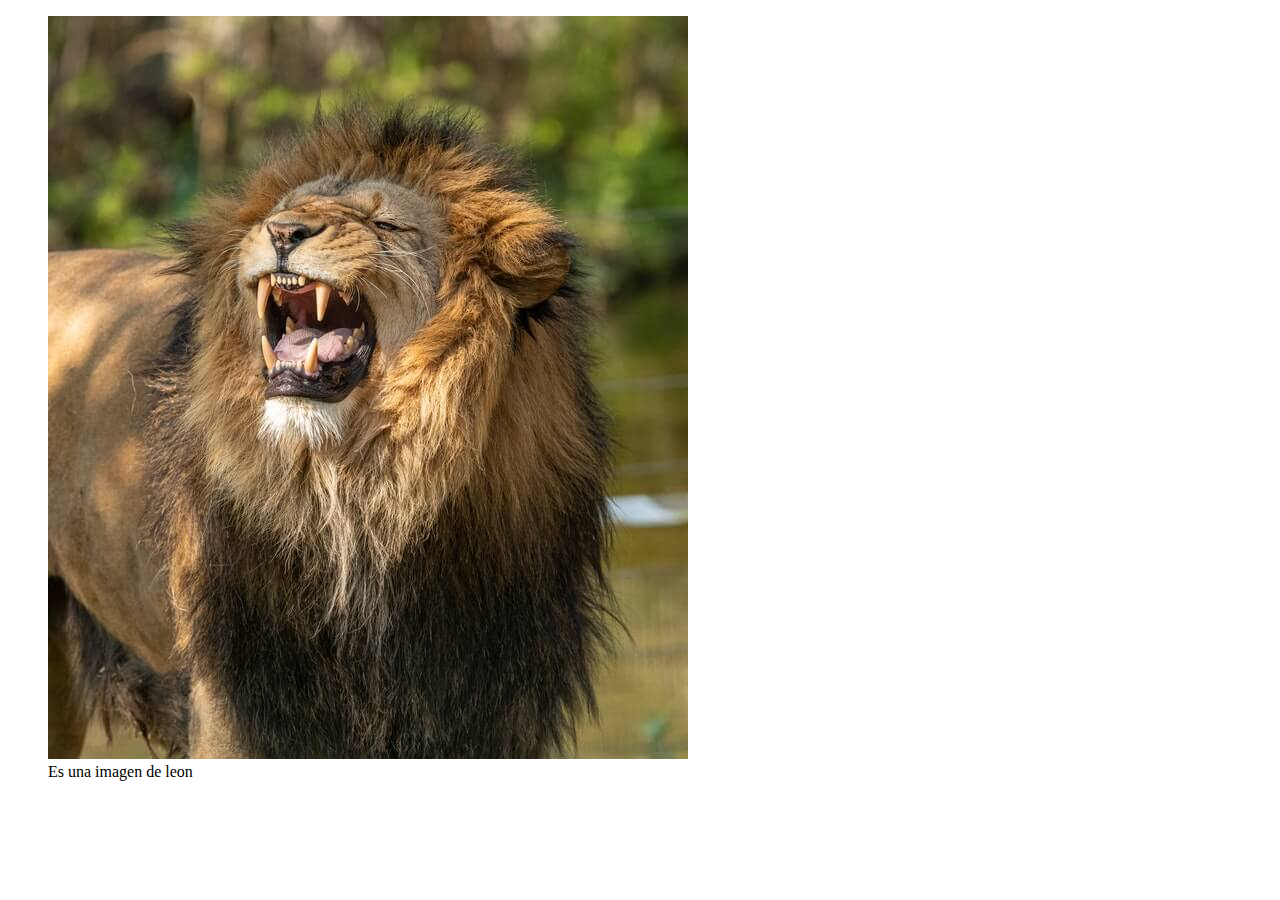
<file: CURSODEFINITIVODEHTMLYCSS/index.html>
<!DOCTYPE html>
<html lang="en">
<head>
    <meta charset="UTF-8">
    <meta name="viewport" content="width=device-width, initial-scale=1.0">
    <title>Document</title>
</head>
<body>
    <main>
        <section>
          <figure><!--Etiqueta contenedo podemos usarla en vez de div-->
            <img src="./claseImg/pics/small.jpg" alt="imagen de un leon">
        <figcaption>Es una imagen de leon</figcaption>  <!--Etiqueta que nos permite agregar una descripcion-->
        </figure>
        </section>
    </main>
</body>
</html>
</file>
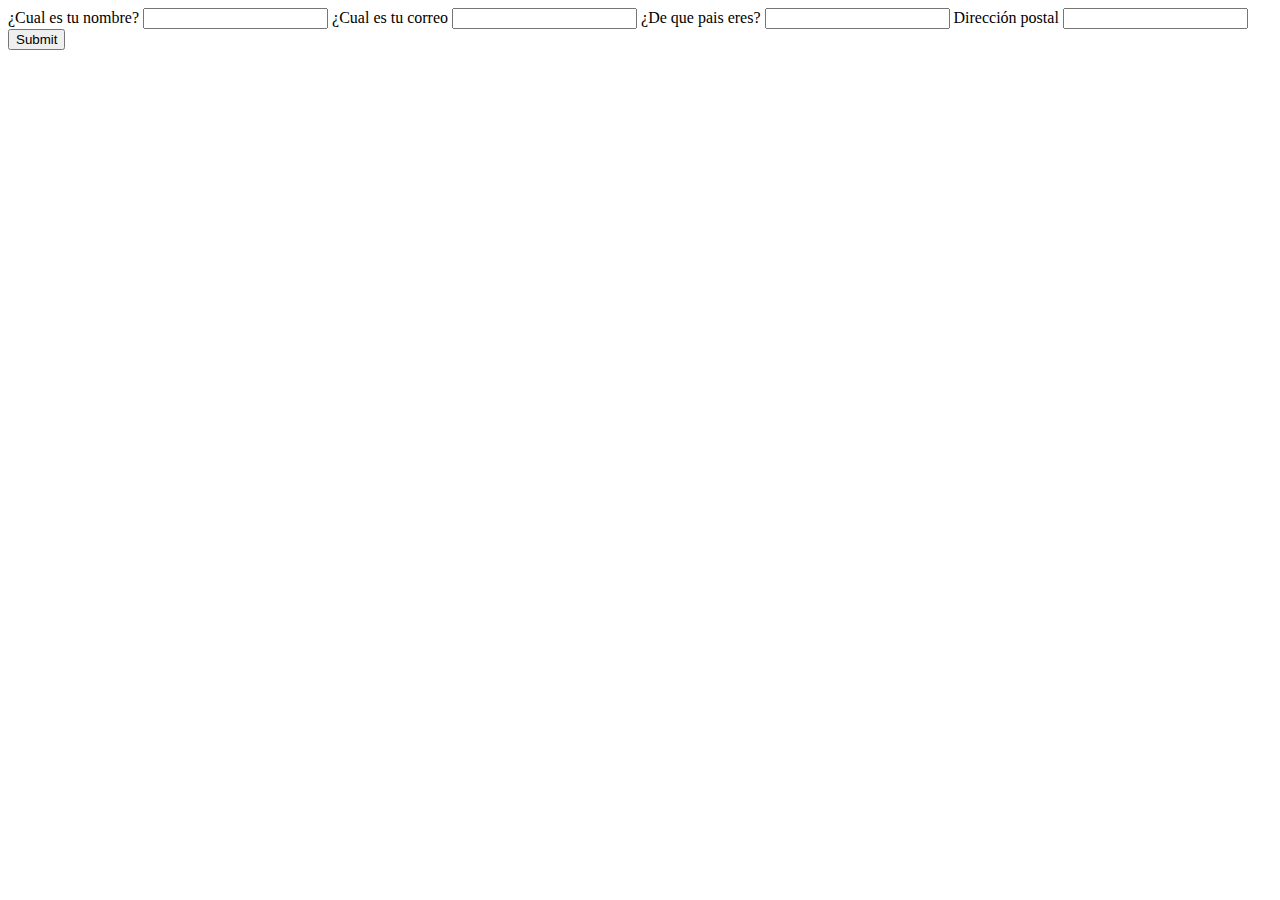
<file: CURSODEFINITIVODEHTMLYCSS/claseAutocompletar/index.html>
<!DOCTYPE html>
<html lang="en">
<head>
    <meta charset="UTF-8">
    <meta name="viewport" content="width=device-width, initial-scale=1.0">
    <title>Document</title>
</head>
<body>
    <main>
        <form action="">
            <label for="nombre">
                <span>¿Cual es tu nombre?</span>
                <input type="text" name="nombre" id="nombre" autocomplete="name" required>
            </label>
            
            <label for="correo">
                <span>¿Cual es tu correo</span>
                <input type="text" name="correo" id="correo" autocomplete="email" required>
            </label>
            
            <label for="pais">
                <span>¿De que pais eres?</span>
                <input type="text" name="pais" id="pais" autocomplete="country" required>
            </label>
            
            <label for="postal">
                <span>Dirección postal</span>
                <input type="text" name="postal" id="postal" autocomplete="postal-code" required>
            </label>
            <input type="submit">
        </form>
    </main>
</body>
</html>
</file>
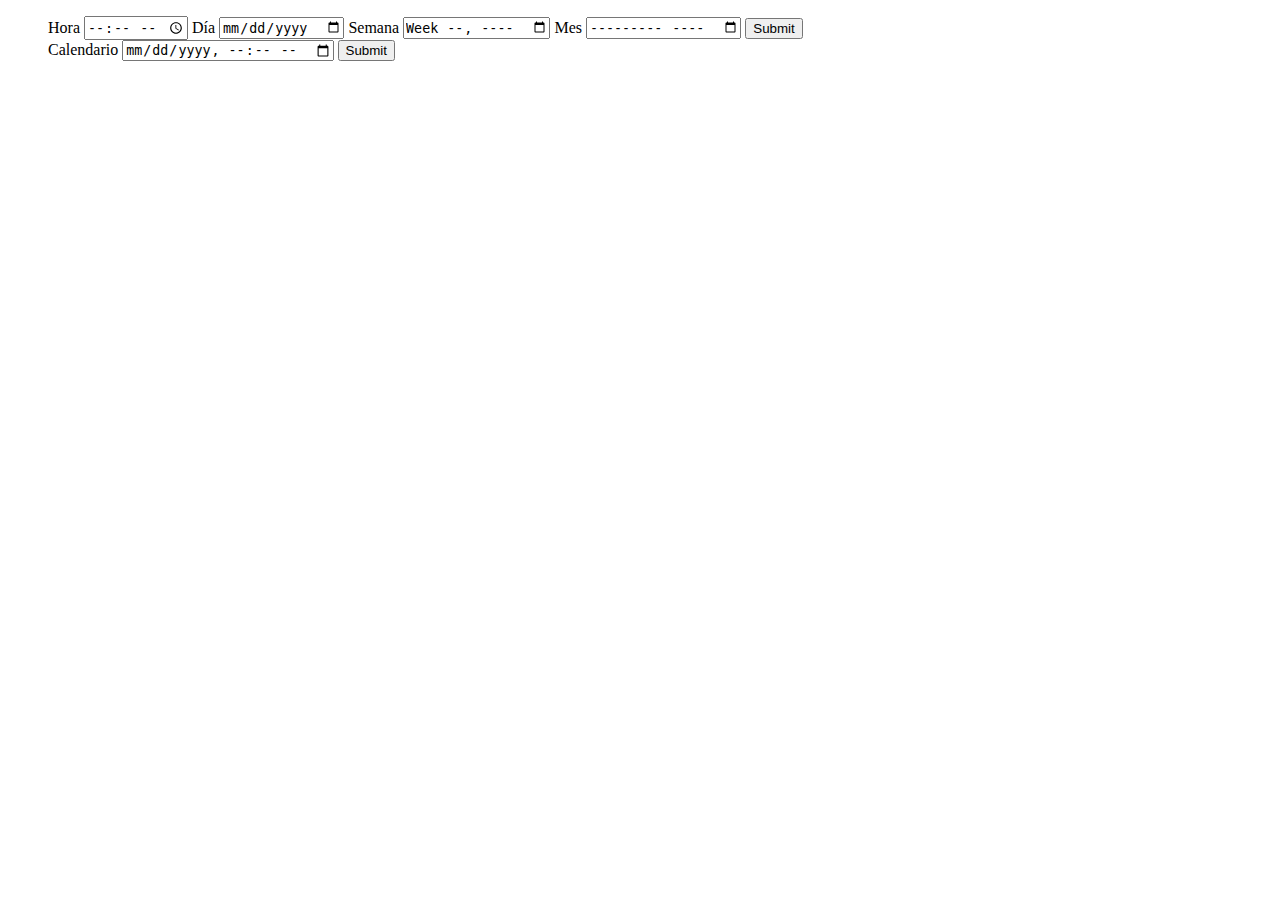
<file: CURSODEFINITIVODEHTMLYCSS/claseCalendar/index.html>
<!DOCTYPE html>
<html lang="en">
<head>
    <meta charset="UTF-8">
    <meta name="viewport" content="width=device-width, initial-scale=1.0">
    <title>Formulario</title>
</head>
<body>
    <menu>
        <section>
            <form action="">
                <label for="Hora">
                    <span>Hora</span>
                    <input type="time" id="hora" name="hora">
                </label>
                
                <label for="Dia">
                    <span>Día</span>
                    <input type="date" id="dia" name="dia">
                </label>
                
                <label for="Semana">
                    <span>Semana</span>
                    <input type="week" id="semana" name="semana">
                </label>
                
                <label for="mes">
                    <span>Mes</span>
                    <input type="month" id="mes" name="mes">
                </label>
                <input type="submit">
            </form>

            <form action="">
                <label for="calendario">
                    <span>Calendario</span>
                    <input type="datetime-local" id="calendario" name="calendario">
                    <input type="submit">
                </label>
            </form>

        </section>
    </menu>
</body>
</html>
</file>
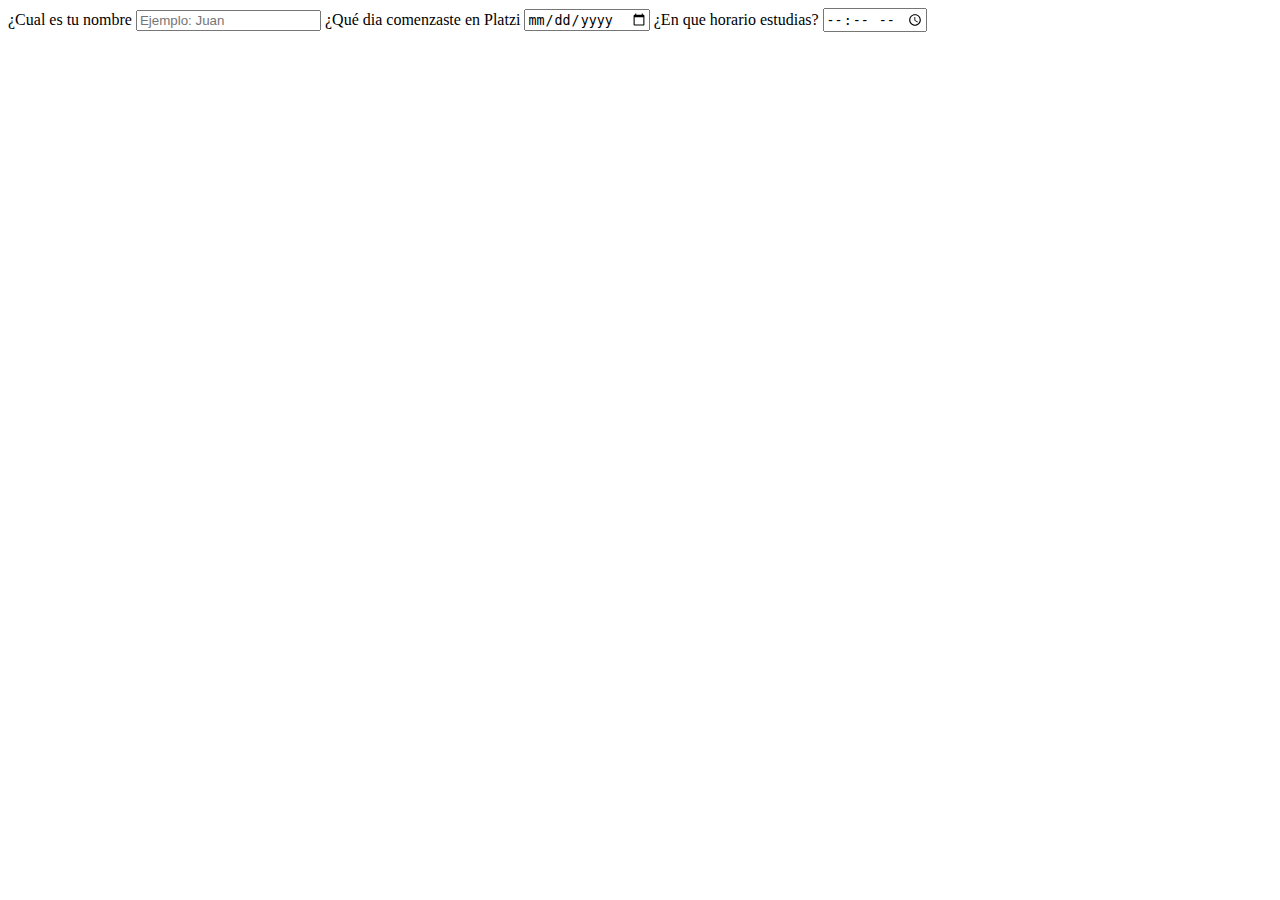
<file: CURSODEFINITIVODEHTMLYCSS/claseForms/index.html>
<!DOCTYPE html>
<html lang="en">
<head>
    <meta charset="UTF-8">
    <meta name="viewport" content="width=device-width, initial-scale=1.0">
    <title>Formularios</title>
</head>
<body>
    
    <form action="">
     <label for="nombre">
        <span>¿Cual es tu nombre</span>
        <input type="text" id="nombre" placeholder="Ejemplo: Juan">
     </label>
     <label for="inicio-platzi">
         <span>¿Qué dia comenzaste en Platzi</span>
         <input type="date" id="inicio-platzi">
     </label>
     <label for="horario">
         <span>¿En que horario estudias?</span>
         <input type="time" id="horario">
     </label>
    </form>

</body>
</html>
</file>
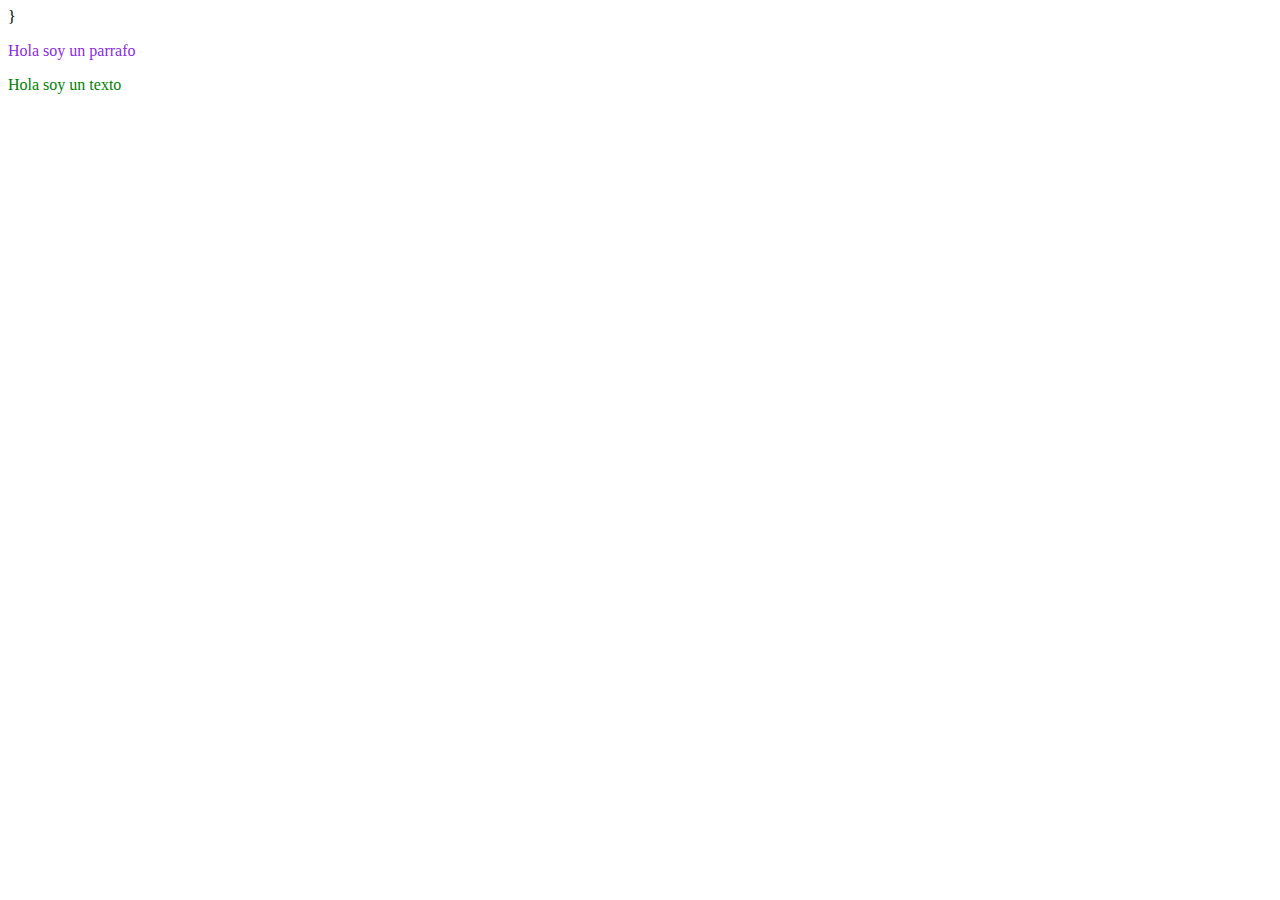
<file: CURSODEFINITIVODEHTMLYCSS/css/claseCss/index.html>
<!DOCTYPE html>
<html lang="en">
<head>
    <meta charset="UTF-8">
    <meta name="viewport" content="width=device-width, initial-scale=1.0">
    <title>Clase CSS</title>}
    <!-- llamar una hoja de estilos -->
    <link rel="stylesheet" href="./styles.css">
   <!-- llamar por la etiqueta styles -->
    <style></style>
</head>
<body>
    <!-- llamar por atributo -->
    <p class="parrafo" style="color: blueviolet;">Hola soy un parrafo</p>
    <p id="texto">Hola soy un texto</p>
</body>
</html>
</file>
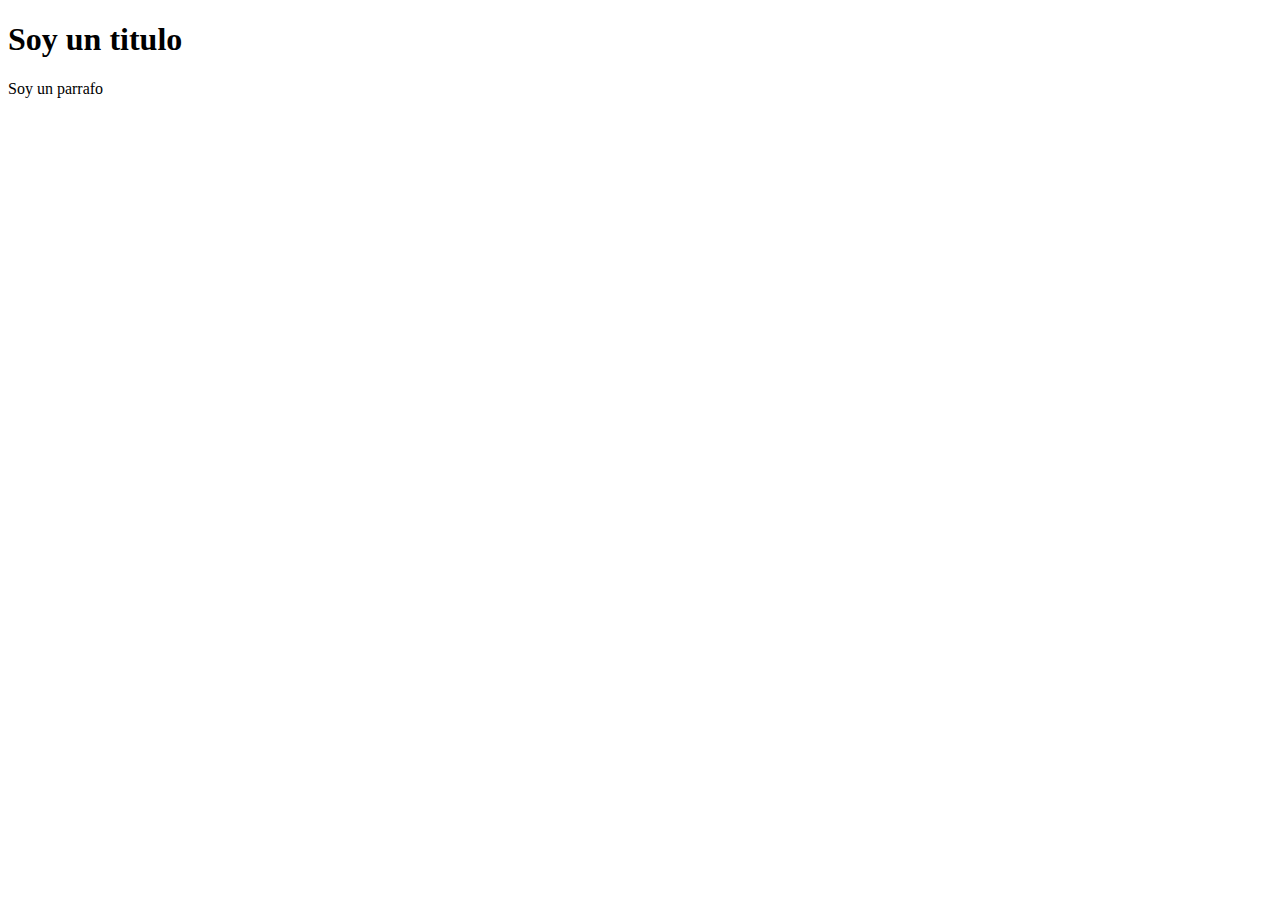
<file: CURSODEFINITIVODEHTMLYCSS/css/claseHerencia/index.html>
<!DOCTYPE html>
<html lang="en">
<head>
    <meta charset="UTF-8">
    <meta name="viewport" content="width=device-width, initial-scale=1.0">
    <title>Herencia</title>
</head>
<body>
    <main>
        <h1>Soy un titulo</h1>
        <p>Soy un parrafo</p>
    </main>
</body>
</html>
</file>
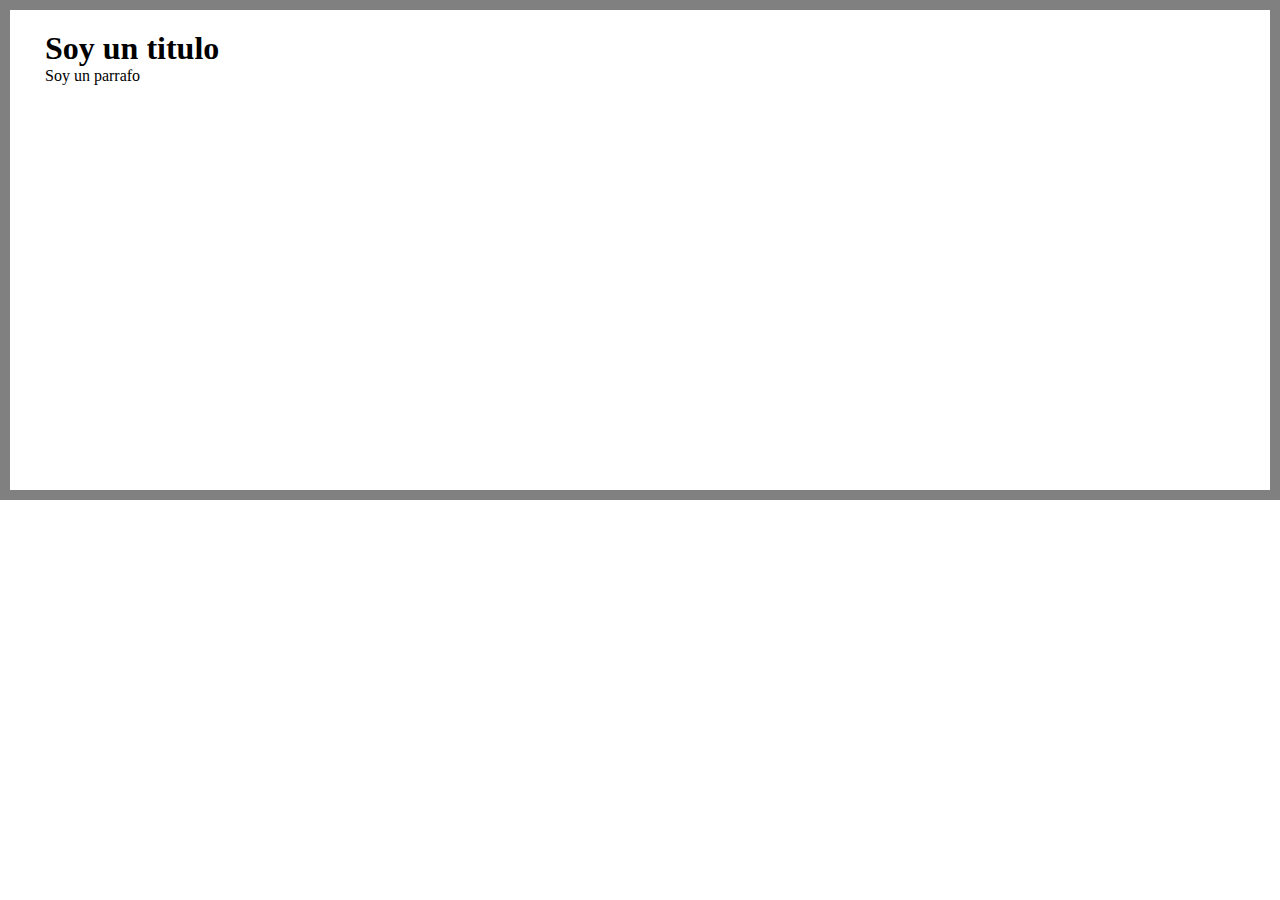
<file: CURSODEFINITIVODEHTMLYCSS/css/claseCss/claseModeloCaja/index.html>
<!DOCTYPE html>
<html lang="en">
<head>
    <meta charset="UTF-8">
    <meta name="viewport" content="width=device-width, initial-scale=1.0">
    <title>Modelo de caja</title>
    <link rel="stylesheet" href="./style.css">
</head>
<body>
    <main>
        <section>
            <h1>Soy un titulo</h1>
            <div>
                <p>Soy un parrafo</p>
            </div>
        </section>
    </main>
</body>
</html>
</file>
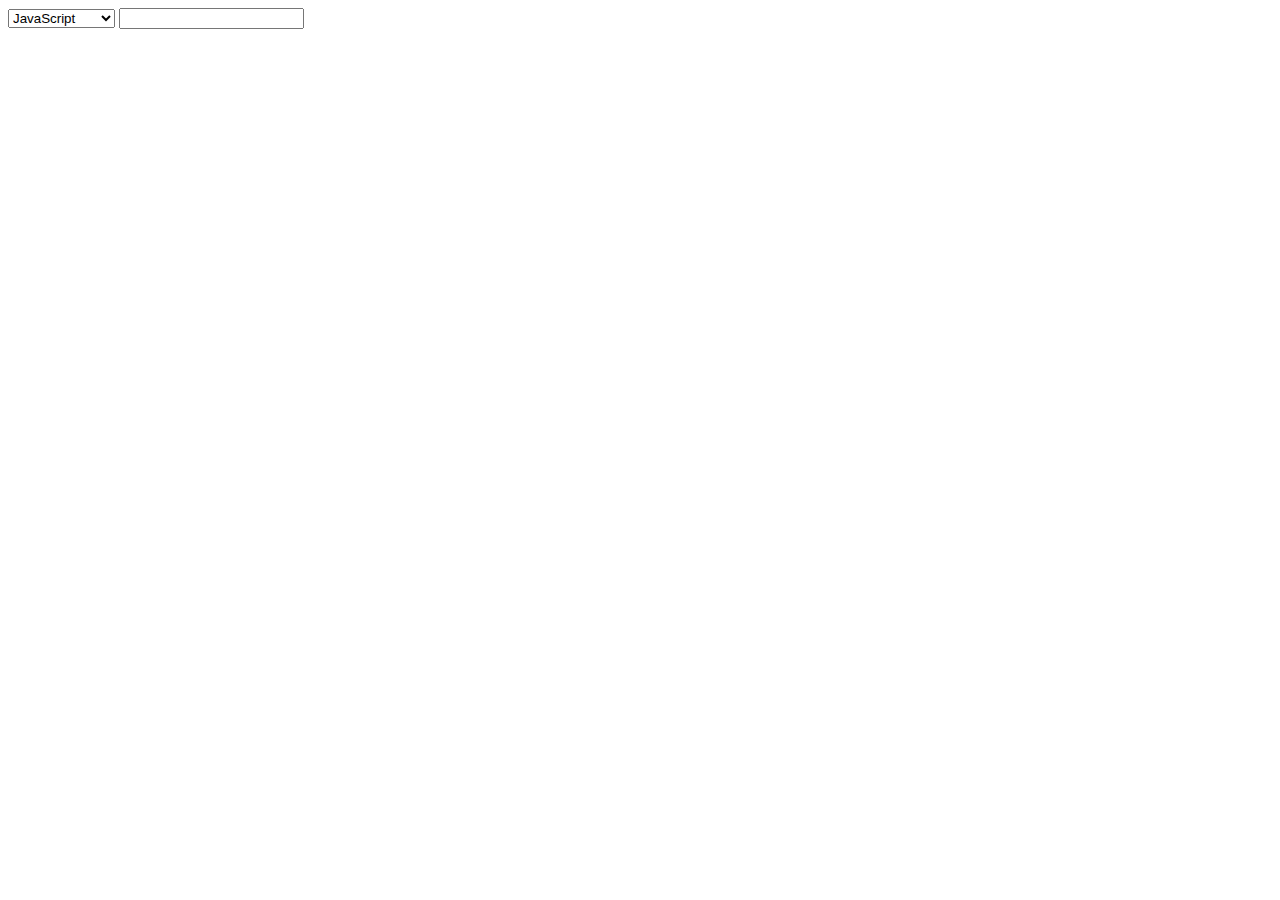
<file: CURSODEFINITIVODEHTMLYCSS/claseSelect/select.html>
<!DOCTYPE html>
<html lang="en">
<head>
    <meta charset="UTF-8">
    <meta name="viewport" content="width=device-width, initial-scale=1.0">
    <title>Select</title>
</head>
<body>
    <main>
        <select name="cursos" id="">
            <option value="JavaScript">JavaScript</option>
            <option value="HTML5">HTML5</option>
            <option value="CSS3">CSS3</option>
            <option value="Web Standars">Web Standars</option>
        </select>
      

       <input list="cursos">
       <datalist id="cursos">
        <option value="JavaScript">JavaScript</option>
        <option value="HTML5">HTML5</option>
        <option value="CSS3">CSS3</option>
        <option value="Web Standars">Web Standars</option>
       </datalist>
    </main>
</body>
</html>
</file>
<file: CURSODEFINITIVODEHTMLYCSS/css/claseCss/styles.css>
/*llamar por elemento*/
p{
    color: yellow;
}

/*llamar por clase*/
.parrafo{
    color: red;
}

/*id*/
#texto{
    color: green;
}
</file>
<file: CURSODEFINITIVODEHTMLYCSS/css/claseCss/claseModeloCaja/style.css>
/*como recomendación este codigo siempre debe de existir
en tus archivos css para resetear los valores y evitar que los elementos generen scroll*/
*{
    box-sizing: border-box;/*Sirve para restar el tamaño del paddin y border y evitar que haga scroll*/
    padding:0;
    margin: 0;
}

main{
    width: 100%;
    height: 500px;
    border: 10px solid grey;
    padding: 20px 35px;
}
</file>
